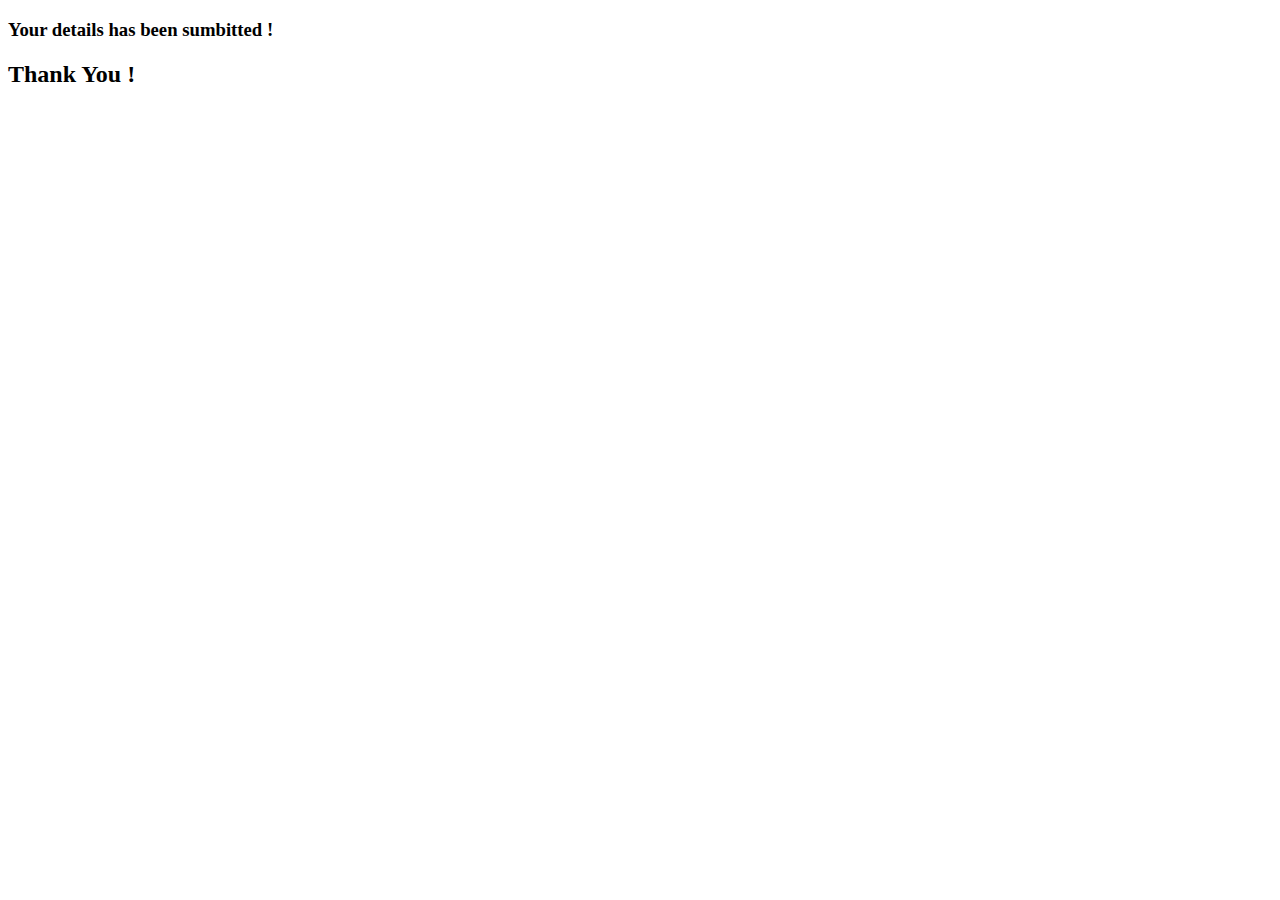
<file: thankyou.html>
<!DOCTYPE html>
<html lang="en">
<head>
    <meta charset="UTF-8">
    <meta http-equiv="X-UA-Compatible" content="IE=edge">
    <meta name="viewport" content="width=device-width, initial-scale=1.0">
    <title>Thankyou </title>
</head>
<body>
    <h3>Your details has been sumbitted ! </h3>
    <h2>Thank You !</h2>
</body>
</html>
</file>
